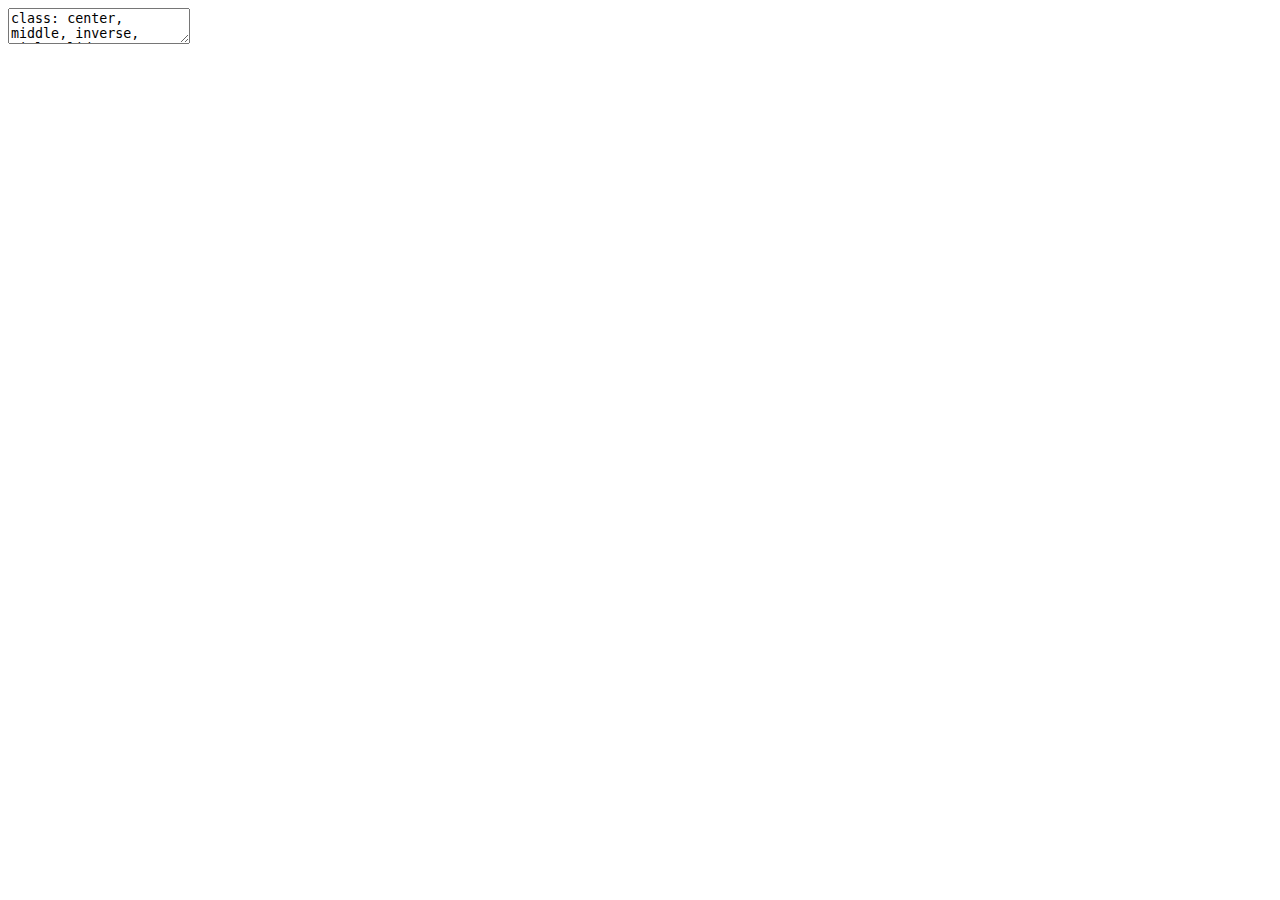
<file: index.html>
<!DOCTYPE html>
<html lang="" xml:lang="">
  <head>
    <title>Iteration</title>
    <meta charset="utf-8" />
    <meta name="author" content="Byron C. Jaeger" />
    <link rel="stylesheet" href="slides.css" type="text/css" />
  </head>
  <body>
    <textarea id="source">
class: center, middle, inverse, title-slide

# Iteration
## Introduction to purrr
### Byron C. Jaeger
### Last updated: 2020-07-23

---

class: inverse, center, middle



# A tedious task

---

## Multiple means

Suppose I ask you to find the mean value of every numeric variable in the synthetic CVD dataset. 


```r
cvd &lt;- read_rds('data/cvd.rds')

mean_status &lt;- mean(cvd$cvd_status, na.rm = TRUE)
mean_time   &lt;- mean(cvd$cvd_time, na.rm = TRUE)
mean_sbp    &lt;- mean(cvd$sbp, na.rm = TRUE)
mean_dbp    &lt;- mean(cvd$dbp, na.rm = TRUE)
mean_age    &lt;- mean(cvd$age_number, na.rm = TRUE)
mean_hba1c  &lt;- mean(cvd$hba1c, na.rm = TRUE)
```

What are the __good__ things about this approach?

- Simple and clear

- Easy to do

- Easy to learn

---

## Multiple means

Suppose I ask you to find the mean value of every numeric variable in the synthetic CVD dataset. 


```r
cvd &lt;- read_rds('data/cvd.rds')

mean_status &lt;- mean(cvd$cvd_status, na.rm = TRUE)
mean_time   &lt;- mean(cvd$cvd_time, na.rm = TRUE)
mean_sbp    &lt;- mean(cvd$sbp, na.rm = TRUE)
mean_dbp    &lt;- mean(cvd$dbp, na.rm = TRUE)
mean_age    &lt;- mean(cvd$age_number, na.rm = TRUE)
mean_hba1c  &lt;- mean(cvd$hba1c, na.rm = TRUE)
```

What are the __bad__ things about this approach?

- Repetition increases probability of making a mistake 

- Hard to update and make changes

- Does not scale well

---

## Classic iteration

In the beginning, there was the `for` loop.

- Based on some index, usually denoted as `i`.

- Requires a set of pre-defined index values (i.e., `i` = 1, 2, and 3)


```r
for (i in 1:5){
  
  print(i)
  
}
```

```
## [1] 1
## [1] 2
## [1] 3
## [1] 4
## [1] 5
```

---

## Classic iteration

- `for` loop index options are flexible. 

- e.g., loop over a set of character values instead of a set of numbers


```r
for (i in names(cvd)){
  
  print(i)
  
}
```

```
## [1] "ID"
## [1] "cvd_status"
## [1] "cvd_time"
## [1] "sbp"
## [1] "dbp"
## [1] "bp_meds"
## [1] "age_number"
## [1] "drink"
## [1] "smoke"
## [1] "hba1c"
## [1] "diabetes"
## [1] "albuminuria"
## [1] "bp_midrange"
## [1] "rec_bpmeds_acc_aha"
## [1] "rec_bpmeds_jnc7"
```

---

## Classic iteration

- `for` loops can make the `mean` task much less tedious.

- loop over all the names and use `if` to act on continuous variables.


```r
for (i in names(cvd)) {

  if (is.numeric(cvd[[i]])) {
    print(
      tbl_string('mean of {i}: {mean(cvd[[i]], na.rm = TRUE)}')
    )
  }  
  
}
```

```
## [1] "mean of ID: 5,001"
## [1] "mean of cvd_status: 0.11"
## [1] "mean of cvd_time: 11"
## [1] "mean of sbp: 127"
## [1] "mean of dbp: 76"
## [1] "mean of age_number: 55"
## [1] "mean of hba1c: 6.0"
```

---

## Classic iteration

The hard thing about `for` loops: storing values


```r
# initialize empty vectors for results
mean_values &lt;- c()
mean_names &lt;- c()
for (i in names(cvd)) {

  if (is.numeric(cvd[[i]])) {
    # append the new mean to the list
    mean_values &lt;- c(mean_values, mean(cvd[[i]], na.rm = TRUE))
    mean_names &lt;- c(mean_names, i)
  }  
  
}

names(mean_values) &lt;- mean_names

mean_values
```

```
##           ID   cvd_status     cvd_time          sbp          dbp   age_number 
## 5000.5000000    0.1106163   10.6186771  127.2892713   75.7400810   54.7624000 
##        hba1c 
##    6.0093278
```

---

## Tidy iteration

`purrr` is an R package in the tidyverse.

- designed to abstract away some of the extraneous syntax in `for` loops. 

- main function is `map`, which works like a for loop

- works extremely well with `lists` and `dplyr` functions

---

## Tidy iteration


```r
*cvd %&gt;%
  select(where(is.numeric)) %&gt;% 
  map(.f = ~ mean(.x, na.rm = TRUE))
```


```
## # A tibble: 10,000 x 15
##       ID cvd_status cvd_time   sbp   dbp bp_meds age_number
##    &lt;int&gt;      &lt;dbl&gt;    &lt;dbl&gt; &lt;int&gt; &lt;int&gt; &lt;fct&gt;        &lt;dbl&gt;
##  1     1          0    11.5    133    78 No              50
##  2     2          0    12.1    110    63 No              43
##  3     3          0    11.7    125    67 No              69
##  4     4          0    11.6    124    68 No              33
##  5     5          0    11.2    113    81 No              40
##  6     6          1     2.14   144    68 No              67
##  7     7          0    10.8    145    78 Yes             61
##  8     8          0     8.28   126    69 No              71
##  9     9         NA    NA      138    81 No              42
## 10    10          0    11.9    141    81 Yes             54
## # ... with 9,990 more rows, and 8 more variables:
## #   drink &lt;fct&gt;, smoke &lt;fct&gt;, hba1c &lt;dbl&gt;, diabetes &lt;fct&gt;,
## #   albuminuria &lt;fct&gt;, bp_midrange &lt;fct&gt;,
## #   rec_bpmeds_acc_aha &lt;fct&gt;, rec_bpmeds_jnc7 &lt;fct&gt;
```

---

## Tidy iteration


```r
cvd %&gt;% 
* select(where(is.numeric)) %&gt;%
  map(.f = ~ mean(.x, na.rm = TRUE))
```


```
## # A tibble: 10,000 x 7
##       ID cvd_status cvd_time   sbp   dbp age_number hba1c
##    &lt;int&gt;      &lt;dbl&gt;    &lt;dbl&gt; &lt;int&gt; &lt;int&gt;      &lt;dbl&gt; &lt;dbl&gt;
##  1     1          0    11.5    133    78         50   6.4
##  2     2          0    12.1    110    63         43   5  
##  3     3          0    11.7    125    67         69   4.9
##  4     4          0    11.6    124    68         33   5.1
##  5     5          0    11.2    113    81         40   6  
##  6     6          1     2.14   144    68         67   6.3
##  7     7          0    10.8    145    78         61   6.1
##  8     8          0     8.28   126    69         71   6  
##  9     9         NA    NA      138    81         42   5.3
## 10    10          0    11.9    141    81         54   4.9
## # ... with 9,990 more rows
```

---

## Tidy iteration


```r
cvd %&gt;% 
  select(where(is.numeric)) %&gt;% 
* map(.f = ~ mean(.x, na.rm = TRUE))
```

```
## $ID
## [1] 5000.5
## 
## $cvd_status
## [1] 0.1106163
## 
## $cvd_time
## [1] 10.61868
## 
## $sbp
## [1] 127.2893
## 
## $dbp
## [1] 75.74008
## 
## $age_number
## [1] 54.7624
## 
## $hba1c
## [1] 6.009328
```

---

## Tidy iteration

`map` has variations that can return a specific type of vector, 

- `map_dbl` returns a double vector


```r
cvd %&gt;% 
  select(where(is.numeric)) %&gt;% 
* map_dbl(.f = ~ mean(.x, na.rm = TRUE))
```

```
##           ID   cvd_status     cvd_time          sbp          dbp   age_number 
## 5000.5000000    0.1106163   10.6186771  127.2892713   75.7400810   54.7624000 
##        hba1c 
##    6.0093278
```

---

## Tidy iteration

`map` has variations that can return a specific type of vector, 

- `map_chr` returns a character vector


```r
cvd %&gt;% 
  select(where(is.numeric)) %&gt;% 
* map_chr(.f = ~ mean(.x, na.rm = TRUE))
```

```
##            ID    cvd_status      cvd_time           sbp           dbp 
## "5000.500000"    "0.110616"   "10.618677"  "127.289271"   "75.740081" 
##    age_number         hba1c 
##   "54.762400"    "6.009328"
```

---

## Tidy iteration

`map` has variations that can return a specific type of vector, 

- `map_df` binds results into a tibble.


```r
cvd %&gt;% 
  select(where(is.numeric)) %&gt;% 
* map_df(.f = ~ mean(.x, na.rm = TRUE))
```

```
## # A tibble: 1 x 7
##      ID cvd_status cvd_time   sbp   dbp age_number hba1c
##   &lt;dbl&gt;      &lt;dbl&gt;    &lt;dbl&gt; &lt;dbl&gt; &lt;dbl&gt;      &lt;dbl&gt; &lt;dbl&gt;
## 1 5000.      0.111     10.6  127.  75.7       54.8  6.01
```
---

## Mapping example

Let's say we are trying to guess the regression slope for the following problem. 


```r
df &lt;- tibble(x = rnorm(250), y = 3 * x + 1 + rnorm(250, sd = 5))
ggplot(df, aes(x = x, y = y)) + geom_point()
```

![](index_files/figure-html/unnamed-chunk-16-1.png)&lt;!-- --&gt;

---

## Mapping example

We want to select a regression slope value that minimizes the sum of squared differences between predicted values (red line) and observed values (gray points).


```r
ggplot(df, aes(x = x, y = y)) +
  geom_point(shape = 21, col = 'black', fill = 'grey') +
  geom_smooth(method = 'lm', col = 'red', se = FALSE)
```

![](index_files/figure-html/unnamed-chunk-17-1.png)&lt;!-- --&gt;

---

## Mapping example

So how about we try a whole bunch of different slope values for our line and see which one minimizes the sum of squared differences?

![](index_files/figure-html/unnamed-chunk-18-1.png)&lt;!-- --&gt;

---

## Mapping example

first we'll do some single cases


```r
estimated_intercept &lt;- 3
estimated_slope &lt;- 1

predictions &lt;- estimated_intercept + estimated_slope * df$x

# mean squared error
sq_error &lt;- (predictions - df$y)^2
mse &lt;- mean(sq_error)
mse
```

```
## [1] 35.45463
```

---

## Mapping example

first we'll do some single cases


```r
estimated_intercept &lt;- 3
estimated_slope &lt;- 1.5

predictions &lt;- estimated_intercept + estimated_slope * df$x

# mean squared error
sq_error &lt;- (predictions - df$y)^2
mse &lt;- mean(sq_error)
mse
```

```
## [1] 34.00117
```

---

## Mapping example

Now we `map`.


```r
slopes &lt;- seq(1, 5, length.out = 1000)

results &lt;- map_dbl(
  .x = slopes,
  .f = ~ {
    estimated_intercept &lt;- 3
    estimated_slope &lt;- .x
    
    predictions &lt;- estimated_intercept + estimated_slope * df$x
    
    # mean squared error
    sq_error &lt;- (predictions - df$y)^2
    mse &lt;- mean(sq_error)
    mse
  }
)
```

---

## Mapping example

and then `ggplot`.


![](index_files/figure-html/unnamed-chunk-22-1.png)&lt;!-- --&gt;

---

## Learning more

To learn more, see

- The excellent purrr [tutorials](https://jennybc.github.io/purrr-tutorial/)

- The purrr [website](https://purrr.tidyverse.org/index.html)
    </textarea>
<style data-target="print-only">@media screen {.remark-slide-container{display:block;}.remark-slide-scaler{box-shadow:none;}}</style>
<script src="https://remarkjs.com/downloads/remark-latest.min.js"></script>
<script>var slideshow = remark.create({
"highlightStyle": "github",
"highlightLines": true,
"countIncrementalSlides": false
});
if (window.HTMLWidgets) slideshow.on('afterShowSlide', function (slide) {
  window.dispatchEvent(new Event('resize'));
});
(function(d) {
  var s = d.createElement("style"), r = d.querySelector(".remark-slide-scaler");
  if (!r) return;
  s.type = "text/css"; s.innerHTML = "@page {size: " + r.style.width + " " + r.style.height +"; }";
  d.head.appendChild(s);
})(document);

(function(d) {
  var el = d.getElementsByClassName("remark-slides-area");
  if (!el) return;
  var slide, slides = slideshow.getSlides(), els = el[0].children;
  for (var i = 1; i < slides.length; i++) {
    slide = slides[i];
    if (slide.properties.continued === "true" || slide.properties.count === "false") {
      els[i - 1].className += ' has-continuation';
    }
  }
  var s = d.createElement("style");
  s.type = "text/css"; s.innerHTML = "@media print { .has-continuation { display: none; } }";
  d.head.appendChild(s);
})(document);
// delete the temporary CSS (for displaying all slides initially) when the user
// starts to view slides
(function() {
  var deleted = false;
  slideshow.on('beforeShowSlide', function(slide) {
    if (deleted) return;
    var sheets = document.styleSheets, node;
    for (var i = 0; i < sheets.length; i++) {
      node = sheets[i].ownerNode;
      if (node.dataset["target"] !== "print-only") continue;
      node.parentNode.removeChild(node);
    }
    deleted = true;
  });
})();
(function() {
  "use strict"
  // Replace <script> tags in slides area to make them executable
  var scripts = document.querySelectorAll(
    '.remark-slides-area .remark-slide-container script'
  );
  if (!scripts.length) return;
  for (var i = 0; i < scripts.length; i++) {
    var s = document.createElement('script');
    var code = document.createTextNode(scripts[i].textContent);
    s.appendChild(code);
    var scriptAttrs = scripts[i].attributes;
    for (var j = 0; j < scriptAttrs.length; j++) {
      s.setAttribute(scriptAttrs[j].name, scriptAttrs[j].value);
    }
    scripts[i].parentElement.replaceChild(s, scripts[i]);
  }
})();
(function() {
  var links = document.getElementsByTagName('a');
  for (var i = 0; i < links.length; i++) {
    if (/^(https?:)?\/\//.test(links[i].getAttribute('href'))) {
      links[i].target = '_blank';
    }
  }
})();
// adds .remark-code-has-line-highlighted class to <pre> parent elements
// of code chunks containing highlighted lines with class .remark-code-line-highlighted
(function(d) {
  const hlines = d.querySelectorAll('.remark-code-line-highlighted');
  const preParents = [];
  const findPreParent = function(line, p = 0) {
    if (p > 1) return null; // traverse up no further than grandparent
    const el = line.parentElement;
    return el.tagName === "PRE" ? el : findPreParent(el, ++p);
  };

  for (let line of hlines) {
    let pre = findPreParent(line);
    if (pre && !preParents.includes(pre)) preParents.push(pre);
  }
  preParents.forEach(p => p.classList.add("remark-code-has-line-highlighted"));
})(document);</script>

<script>
slideshow._releaseMath = function(el) {
  var i, text, code, codes = el.getElementsByTagName('code');
  for (i = 0; i < codes.length;) {
    code = codes[i];
    if (code.parentNode.tagName !== 'PRE' && code.childElementCount === 0) {
      text = code.textContent;
      if (/^\\\((.|\s)+\\\)$/.test(text) || /^\\\[(.|\s)+\\\]$/.test(text) ||
          /^\$\$(.|\s)+\$\$$/.test(text) ||
          /^\\begin\{([^}]+)\}(.|\s)+\\end\{[^}]+\}$/.test(text)) {
        code.outerHTML = code.innerHTML;  // remove <code></code>
        continue;
      }
    }
    i++;
  }
};
slideshow._releaseMath(document);
</script>
<!-- dynamically load mathjax for compatibility with self-contained -->
<script>
(function () {
  var script = document.createElement('script');
  script.type = 'text/javascript';
  script.src  = 'https://mathjax.rstudio.com/latest/MathJax.js?config=TeX-MML-AM_CHTML';
  if (location.protocol !== 'file:' && /^https?:/.test(script.src))
    script.src  = script.src.replace(/^https?:/, '');
  document.getElementsByTagName('head')[0].appendChild(script);
})();
</script>
  </body>
</html>
</file>
<file: slides.css>
@import url(https://fonts.googleapis.com/css?family=Source+Sans+Pro:300,400,600,700);
@import url(https://fonts.googleapis.com/css?family=Source+Code+Pro:400,700);

body { 
  font-family: 'Source Sans Pro'; sans-serif;
  font-weight: 400;
  color: #333333;
}
h2 {
  font-family: 'Source Sans Pro', sans-serif;
  font-weight: bold;
  color: #006341;
  font-size: 12px;
  margin: 0.25em 0 0.5em 0;
}
h1, h3 {
  font-family: 'Source Sans Pro', sans-serif;
  font-weight: bold;
  color: #006341;
}

a, a > code {
  font-family: 'Source Sans Pro', sans-serif;
  color: #006341;
  text-decoration: none;
}

.footnote {
  position: absolute;
  bottom: 3em;
  padding-right: 4em;
  font-size: 90%;
}
.remark-code, .remark-inline-code { 
  font-family: 'Source Code Pro', 'Lucida Console', Monaco, monospace; 
  background: #e7e8e2; /* darker */
}

.remark-code-line-highlighted     { background-color: #ffff88; }

.inverse {
  background-color: #006341;
  color: #ffffff;
  /* text-shadow: 0 0 20px #333; */
}
.inverse h1, .inverse h2, .inverse h3 {
  color: #f3f3f3;
}
/* Two-column layout */
.left-column {
  color: #777;
  width: 20%;
  height: 92%;
  float: left;
}
.left-column h2:last-of-type, .left-column h3:last-child {
  color: #000;
}
.right-column {
  width: 75%;
  float: right;
  padding-top: 1em;
}
.center {
  text-align:center;
}
.pull-left {
  float: left;
  width: 47%;
}
.pull-right {
  float: right;
  width: 47%;
}
.pull-right ~ * {
  clear: both;
}
.question {
  background-color: #E1ECF8;
  padding: 0.25px;
}
ul {
  list-style-type: square;
}
li{
  margin: 10px 0;
}
.large { font-size: 130% }
.midi { font-size: 90% }
.small { font-size: 70% }
img, video, iframe {
  max-width: 100%;
}
blockquote {
  border-left: solid 5px lightgray;
  padding-left: 1em;
}
table {
  margin: auto;
  border-top: 1px solid #666;
  border-bottom: 1px solid #666;
}
table thead th { border-bottom: 1px solid #ddd; }
th, td { padding: 5px; }
thead, tfoot, tr:nth-child(even) { background: #eee }


@page { margin: 0; }
@media print {
  .remark-slide-scaler {
    width: 100% !important;
    height: 100% !important;
    transform: scale(1) !important;
    top: 0 !important;
    left: 0 !important;
  }
}

.remark-slide-content{
  font-size: 24px;
}

.remark-slide-content:after {
    content: "";
    position: absolute;
    bottom: 5px;
    right: 810px;
    height: 70px;
    width: 81px;
    background-repeat: no-repeat;
    background-size: contain;
    background-image: url("img/intro_2R_hex.png");
}

.element.style {
    position: absolute;
    left: 0px;
    top: 0px;
    height: 685px;
    width: 700px;
}
</file>
